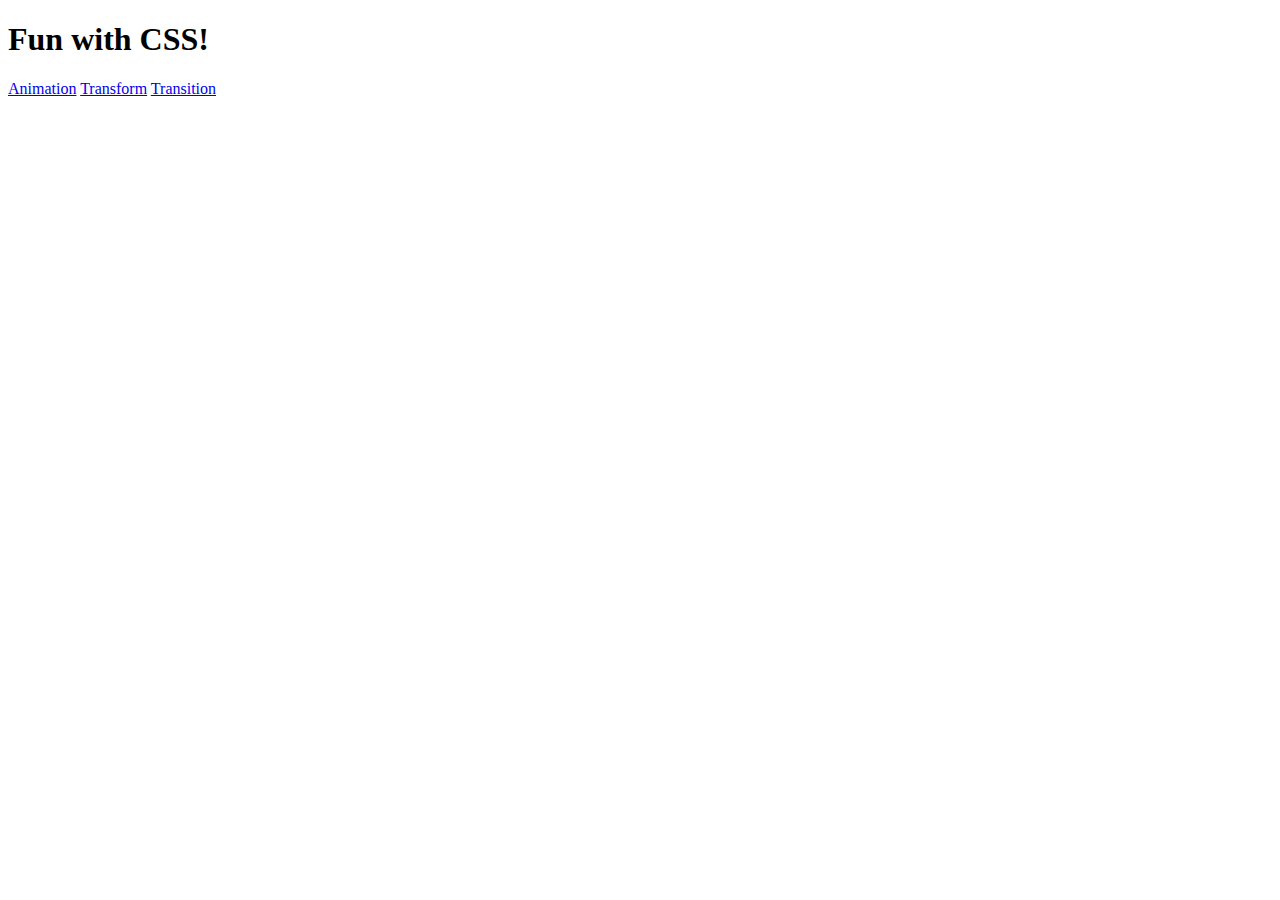
<file: index.html>
<!DOCTYPE html>
<html lang="en">
  <head>
    <meta charset="UTF-8">
    <meta name="viewport" content="width=device-width, initial-scale=1.0">
    <meta http-equiv="X-UA-Compatible" content="ie=edge">
    <title>Fun with CSS!</title>
  </head>
  <body>
    <h1>Fun with CSS!</h1>
    <a href="animation-activity/index.html">Animation</a>
    <a href="transform-activity/index.html">Transform</a>
    <a href="transition-activity/index.html">Transition</a>
  </body>
</html>
</file>
